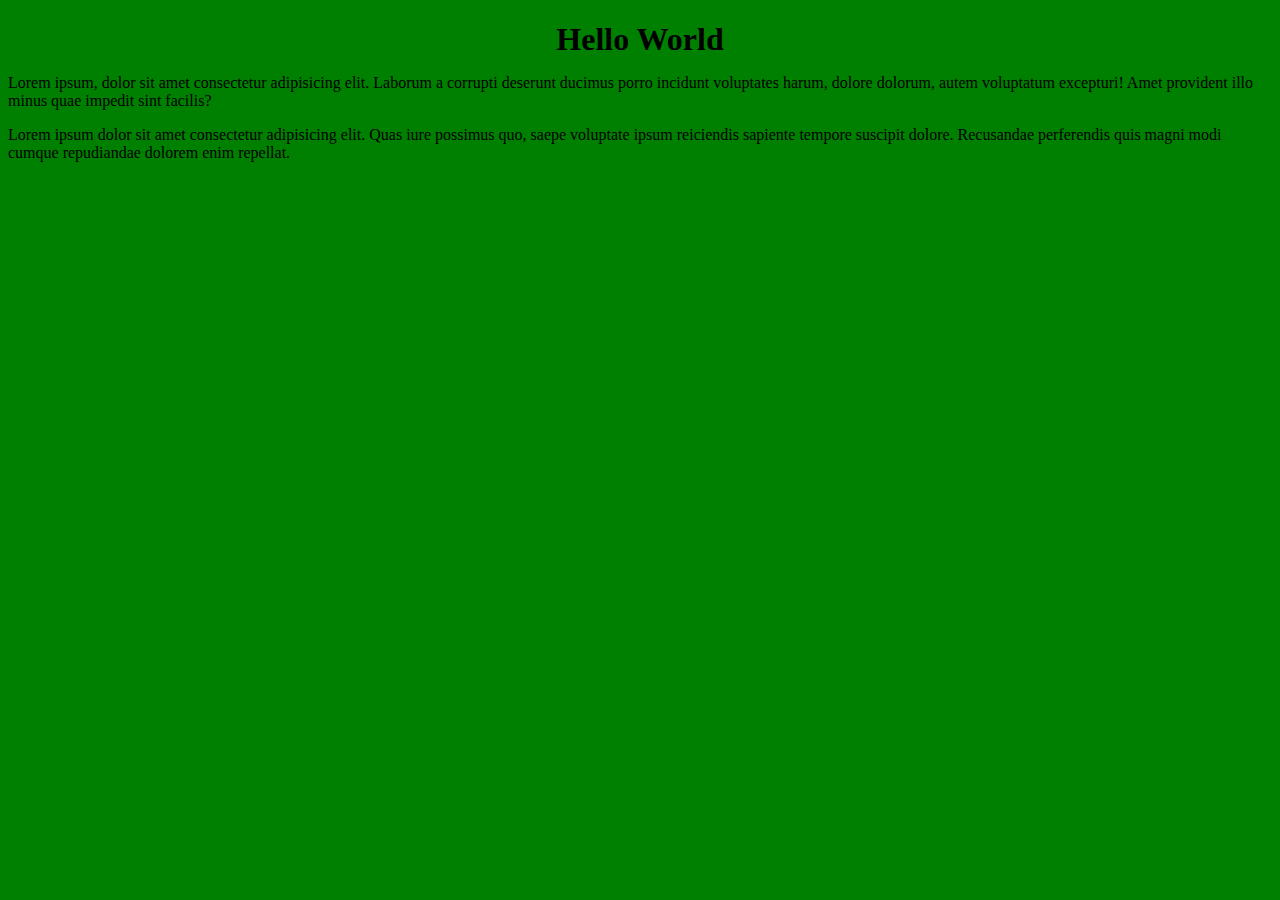
<file: exercise-6/index.html>
<!DOCTYPE html>
<html>
<head>
<link rel="stylesheet" href="styles.css">
</head>
<body>

<header id="main-title">
       <h1>Hello World</h1>
</header>

<p>Lorem ipsum, dolor sit amet consectetur adipisicing elit. Laborum a corrupti deserunt ducimus porro incidunt voluptates harum, dolore dolorum, autem voluptatum excepturi! Amet provident illo minus quae impedit sint facilis?</p>

<p>Lorem ipsum dolor sit amet consectetur adipisicing elit. Quas iure possimus quo, saepe voluptate ipsum reiciendis sapiente tempore suscipit dolore. Recusandae perferendis quis magni modi cumque repudiandae dolorem enim repellat.</p>
</body>
</html>
</file>
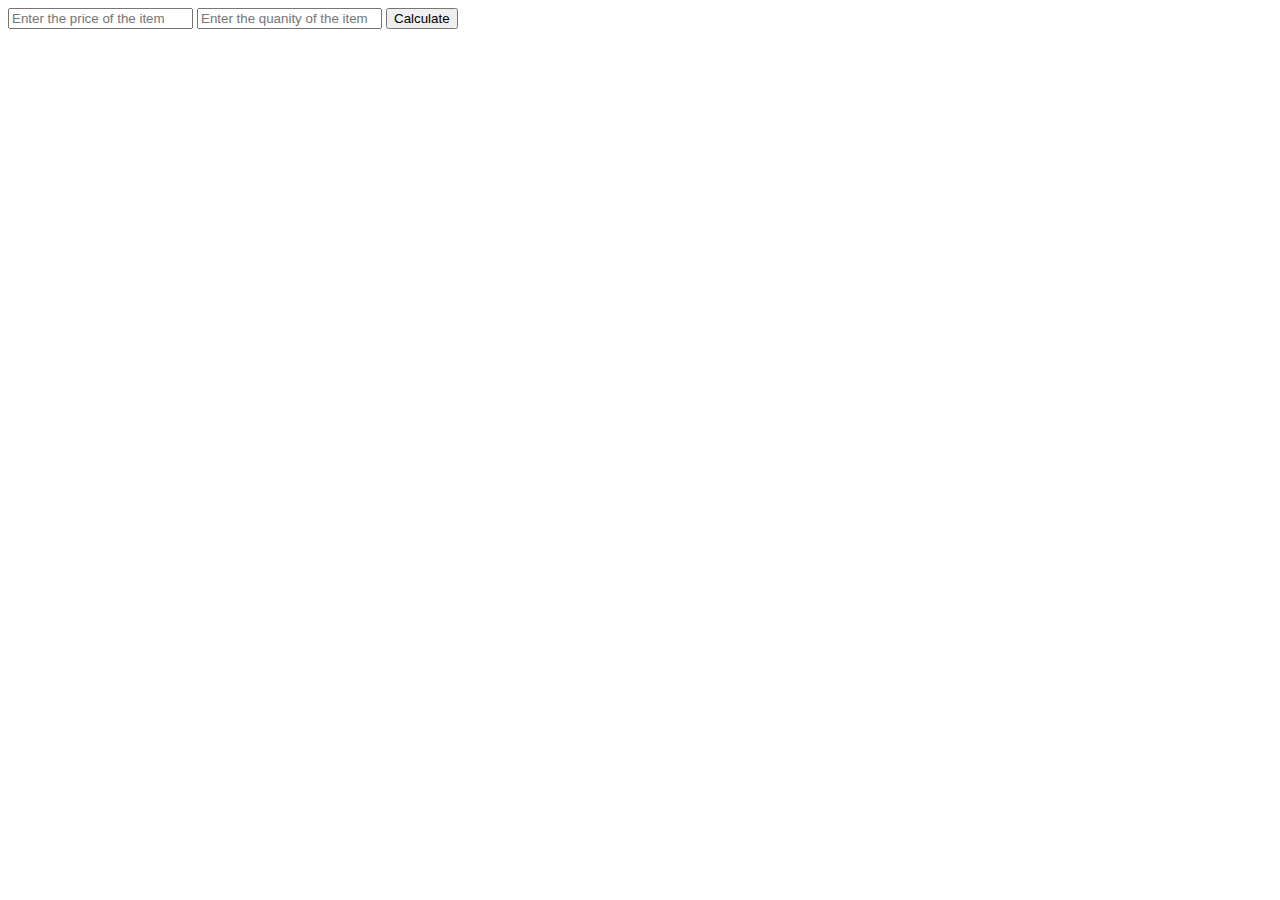
<file: exercise-7/index.html>
<!DOCTYPE html>
<html>
<body>

   <!-- Genererate a text box to get user input -->

    <input type="text" id="txt-price" placeholder="Enter the price of the item">
<input type="text" id="txt-quantity" placeholder="Enter the quanity of the item">
<button id="btn-submit">Calculate</button>
<div id="output"></div>

<!-- Declare variables to hold user input -->
<!-- Use variables to calculate total price -->


<script>
  var priceInput = document.getElementById('txt-price');
  var quantityInput = document.getElementById('txt-quantity');
  var submitBtn = document.getElementById('btn-submit');
  var output = document.getElementById('output');

  submitBtn.addEventListener('click', function () {
    var price = priceInput.value;
    var quanity = quantityInput.value;
    price = +price;
    quanity = +quanity;
    if (Number.isNaN(price) || Number.isNaN(quanity)) {
      output.innerHTML = 'Invalid input';
      return;
    }
    var totalPrice = price * quanity; 
    totalPrice = Math.round(totalPrice * 100) / 100;
    output.innerHTML = quanity + ' items at $' + price + ' each is $' + totalPrice;
  });
</script>
</body>
</html>
</file>
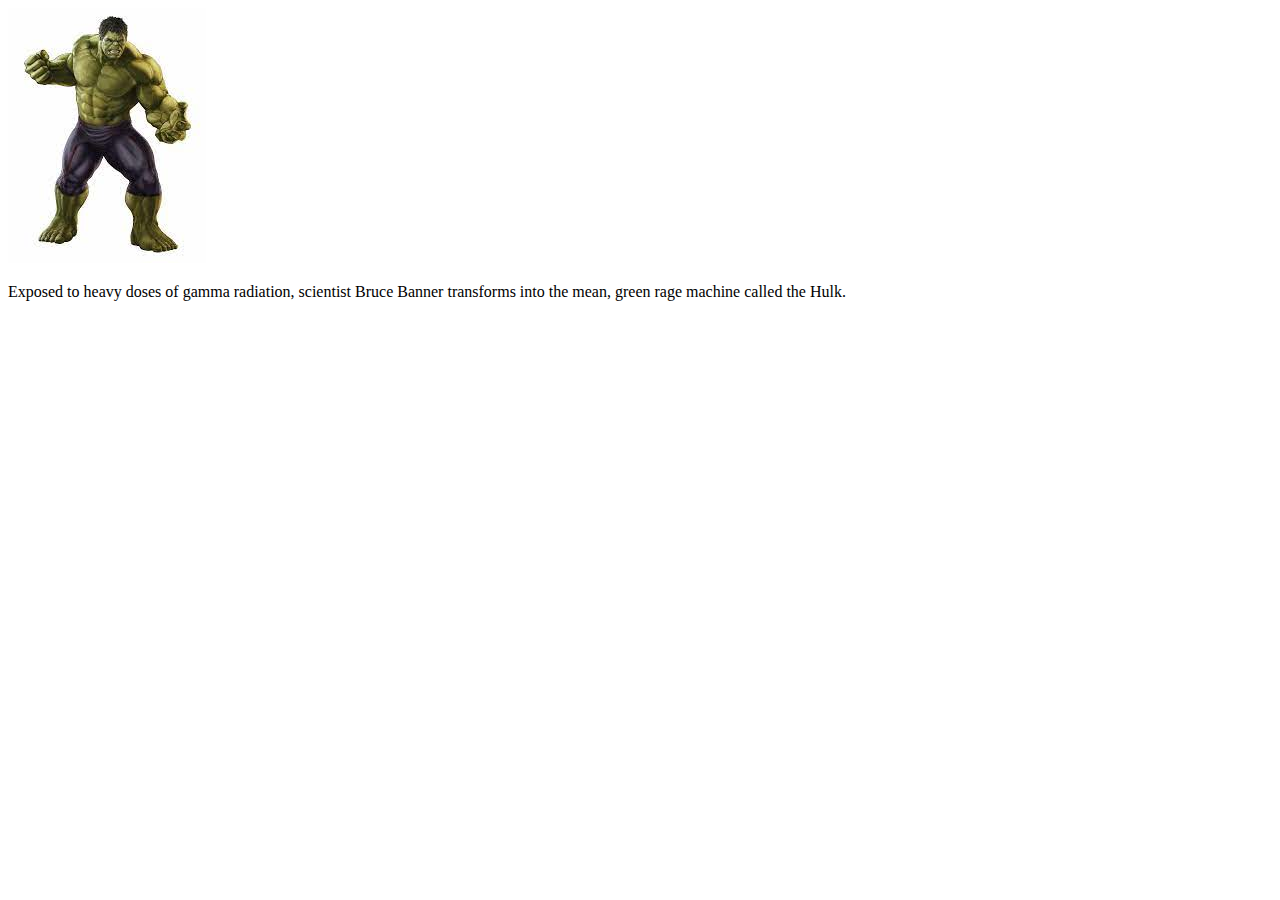
<file: exercise-2/superhero.html>
<!DOCTYPE html>
<html>
<body>
    <img src="download.jpeg">
    <p>Exposed to heavy doses of gamma radiation, scientist Bruce Banner 
        transforms into the mean, green rage machine called the Hulk.</p>
</body>
</html>
</file>
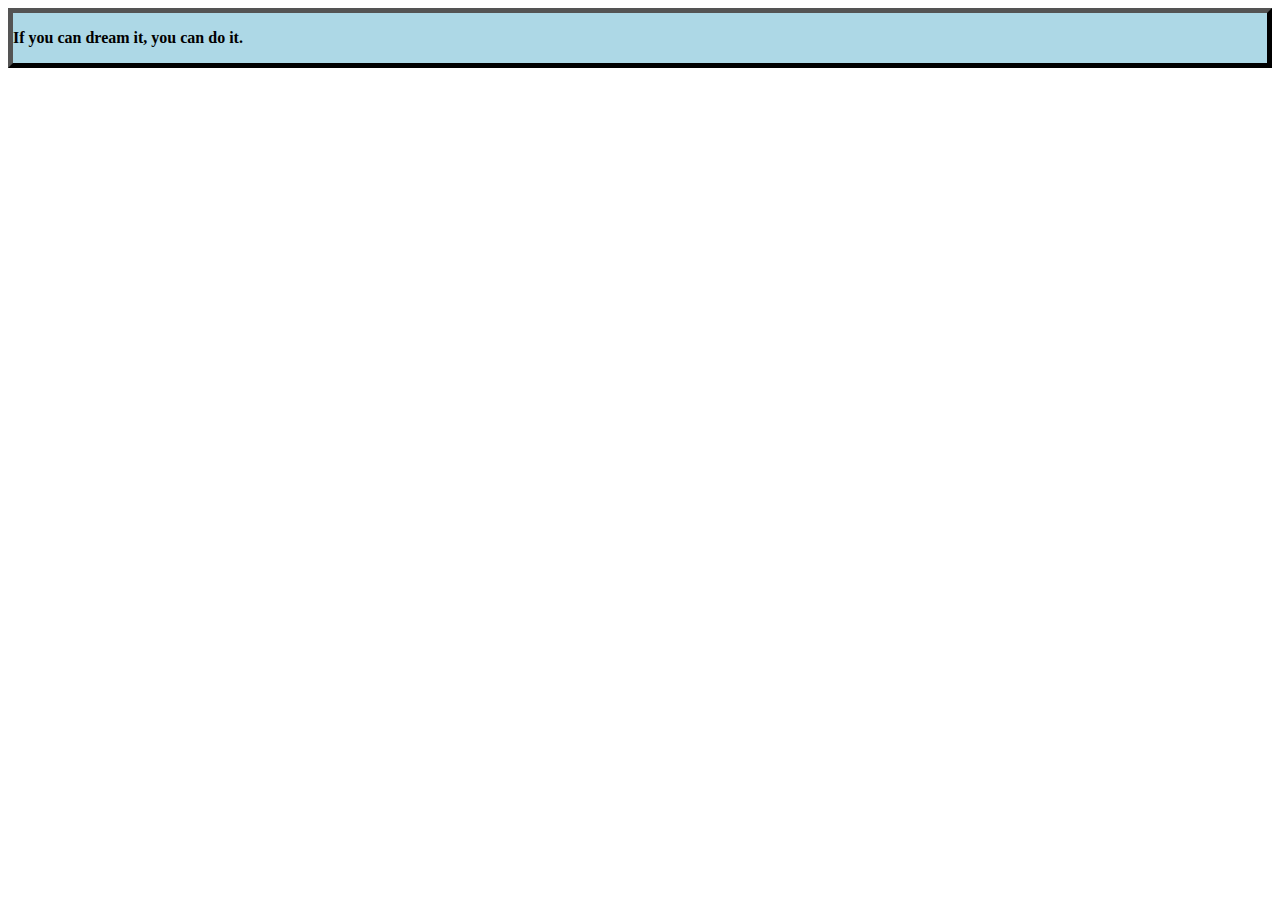
<file: exercise-3/quote.html>
<html>
<head>
<style>
.div 
{
  border: 5px outset black;
  background-color: lightblue;
  font-weight: bold;
}
</style>
</head>
<body>

<div class="div">
    <p>If you can dream it, you can do it.</p>
</div>

</body>
</html>
</file>
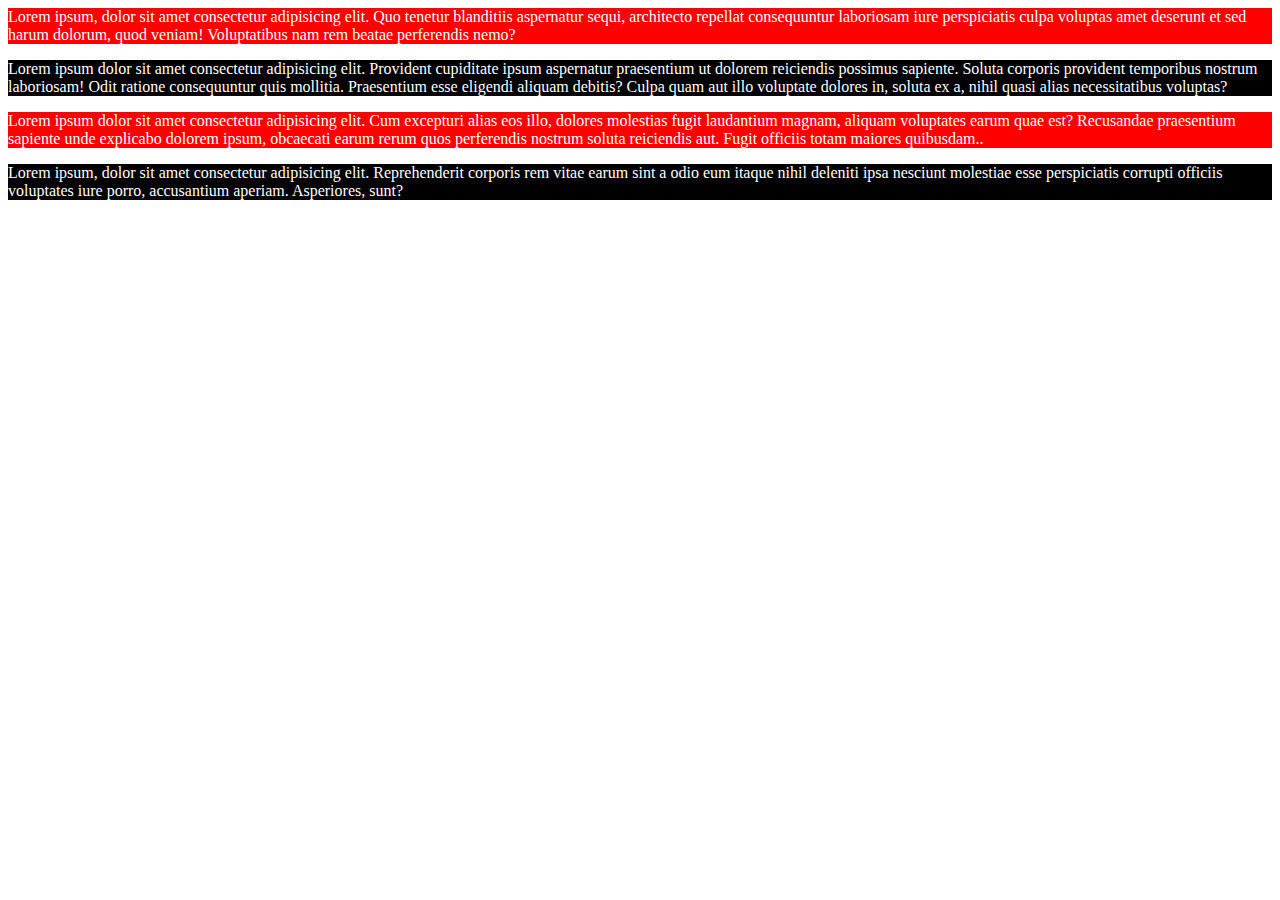
<file: exercise-4/four-paragraphs.html>
<html>
<head>
<style>
.div-1
{
    background-color: red;
    color: white;
}
.div-2
{
    background-color: black;
    color: white;
}
</style>
</head>
<body>

<div class="div-1">
    <p>Lorem ipsum, dolor sit amet consectetur adipisicing elit. Quo tenetur blanditiis aspernatur sequi, architecto repellat consequuntur laboriosam iure perspiciatis culpa voluptas amet deserunt et sed harum dolorum, quod veniam! Voluptatibus nam rem beatae perferendis nemo?</p>
</div>

<div class="div-2">
    <p>Lorem ipsum dolor sit amet consectetur adipisicing elit. Provident cupiditate ipsum aspernatur praesentium ut dolorem reiciendis possimus sapiente. Soluta corporis provident temporibus nostrum laboriosam! Odit ratione consequuntur quis mollitia. Praesentium esse eligendi aliquam debitis? Culpa quam aut illo voluptate dolores in, soluta ex a, nihil quasi alias necessitatibus voluptas?</p>
</div>

<div class="div-1">
    <p>Lorem ipsum dolor sit amet consectetur adipisicing elit. Cum excepturi alias eos illo, dolores molestias fugit laudantium magnam, aliquam voluptates earum quae est? Recusandae praesentium sapiente unde explicabo dolorem ipsum, obcaecati earum rerum quos perferendis nostrum soluta reiciendis aut. Fugit officiis totam maiores quibusdam..</p>
</div>

<div class="div-2">
    <p>Lorem ipsum, dolor sit amet consectetur adipisicing elit. Reprehenderit corporis rem vitae earum sint a odio eum itaque nihil deleniti ipsa nesciunt molestiae esse perspiciatis corrupti officiis voluptates iure porro, accusantium aperiam. Asperiores, sunt?</p>
</div>

</body>
</html>
</file>
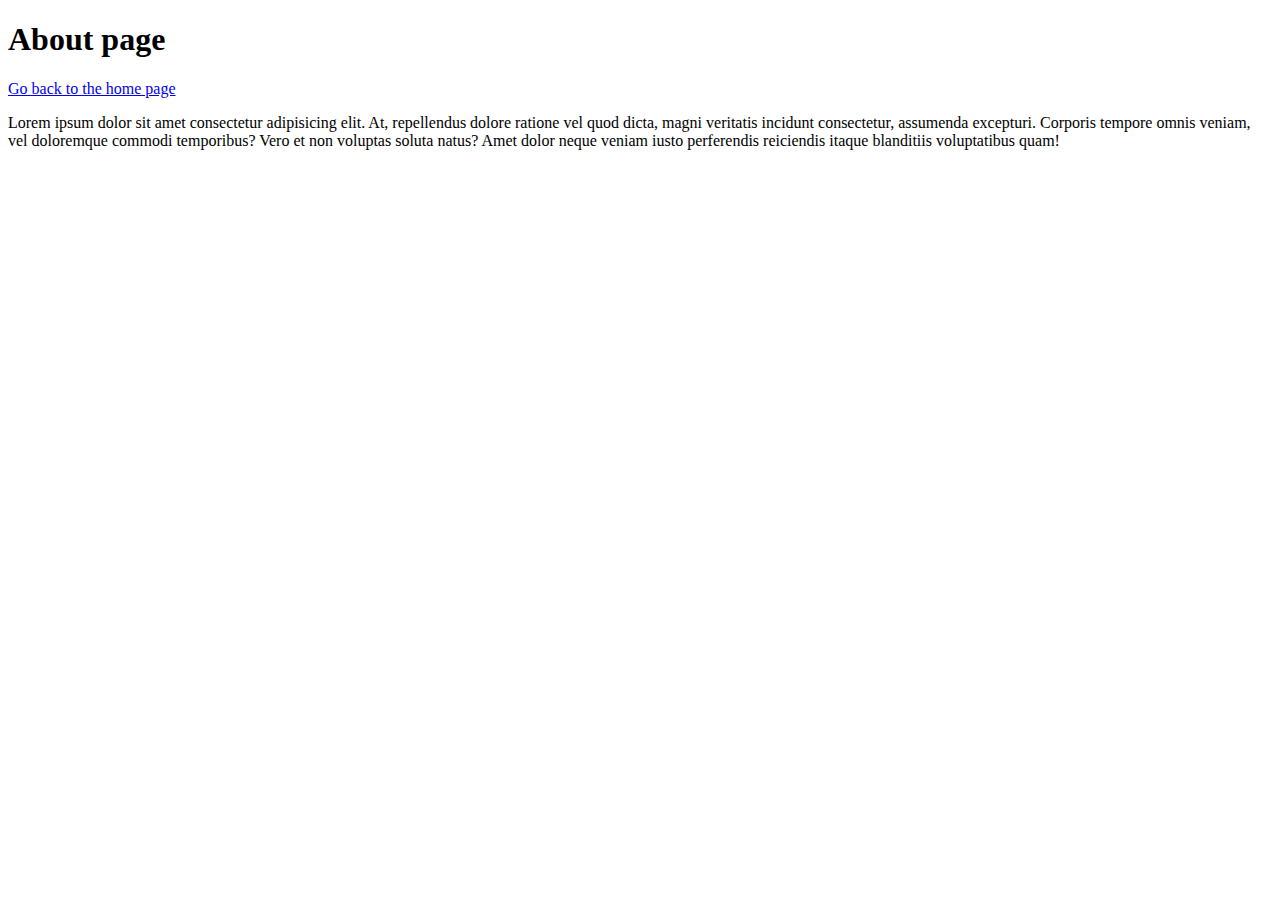
<file: exercise-5/about.html>
<!DOCTYPE html>
<html>
<head>
  <title>About Page</title>
</head>
<body>

<h1>About page</h1>
<a href="index.html">Go back to the home page</a>
<p>Lorem ipsum dolor sit amet consectetur adipisicing elit. At, repellendus dolore ratione vel quod dicta, magni veritatis incidunt consectetur, assumenda excepturi. Corporis tempore omnis veniam, vel doloremque commodi temporibus? Vero et non voluptas soluta natus? Amet dolor neque veniam iusto perferendis reiciendis itaque blanditiis voluptatibus quam!</p>

</body>
</html>
</file>
<file: exercise-6/styles.css>
body 
    {
        background-color: green;
        font: bolder;
    }
  
h1 
    {
        color: black;
        text-align: center;
        margin-bottom: 12px;
        font: bold;
    }

p
    {
        margin-bottom: 12px;
        font:bold;
    }
</file>
